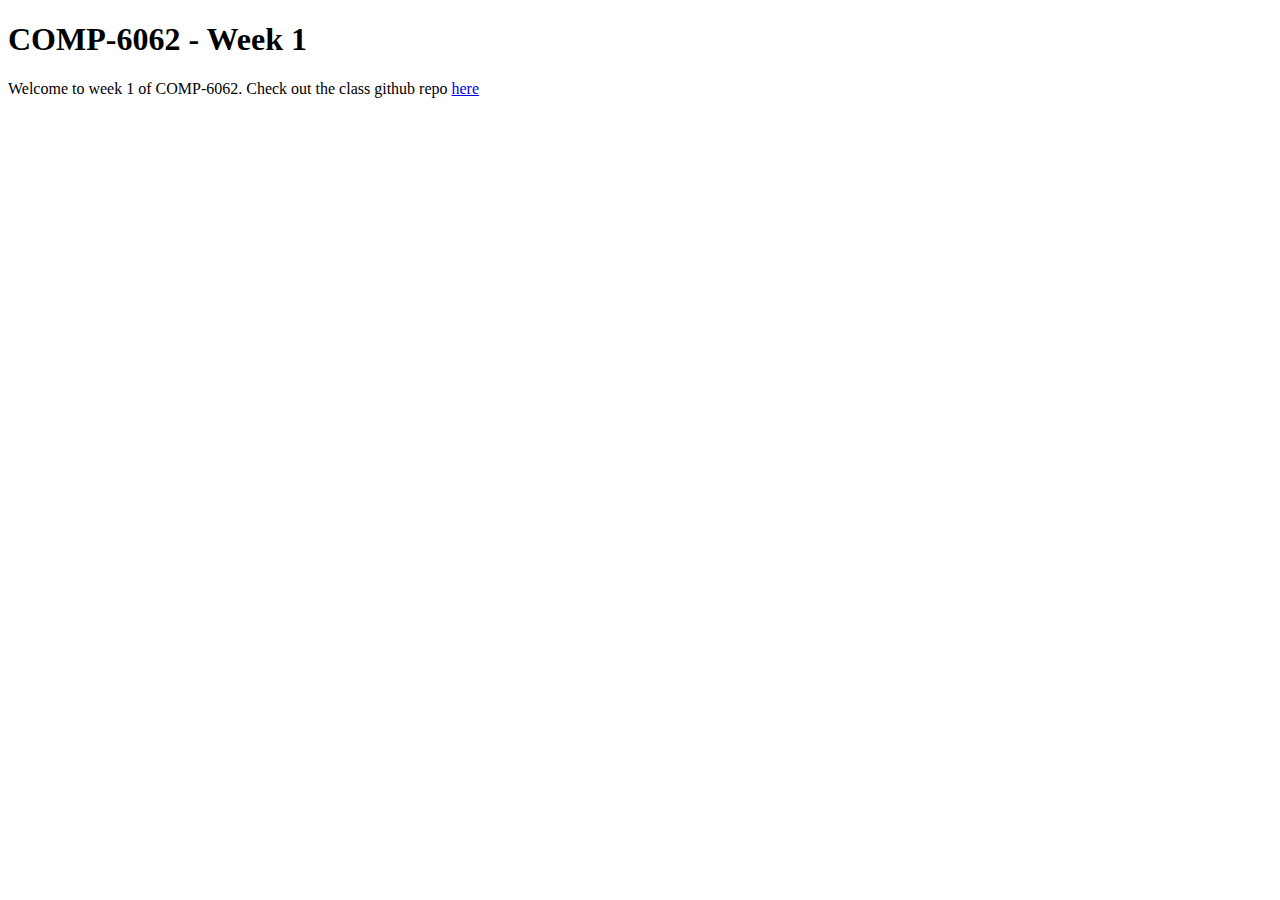
<file: COMP-6020(HMI)/COMP-6062-main/LAB1/index.html>
<!DOCTYPE html>
<html>
  <head>
    <title>COMP-6062 - Week 1</title>
  </head>
  <body>
    <h1>COMP-6062 - Week 1</h1>
    <p>Welcome to week 1 of COMP-6062. Check out the class github repo <a href="https://github.com/gkrinc/COMP-6062">here</a></p>
  </body>
</html>
</file>
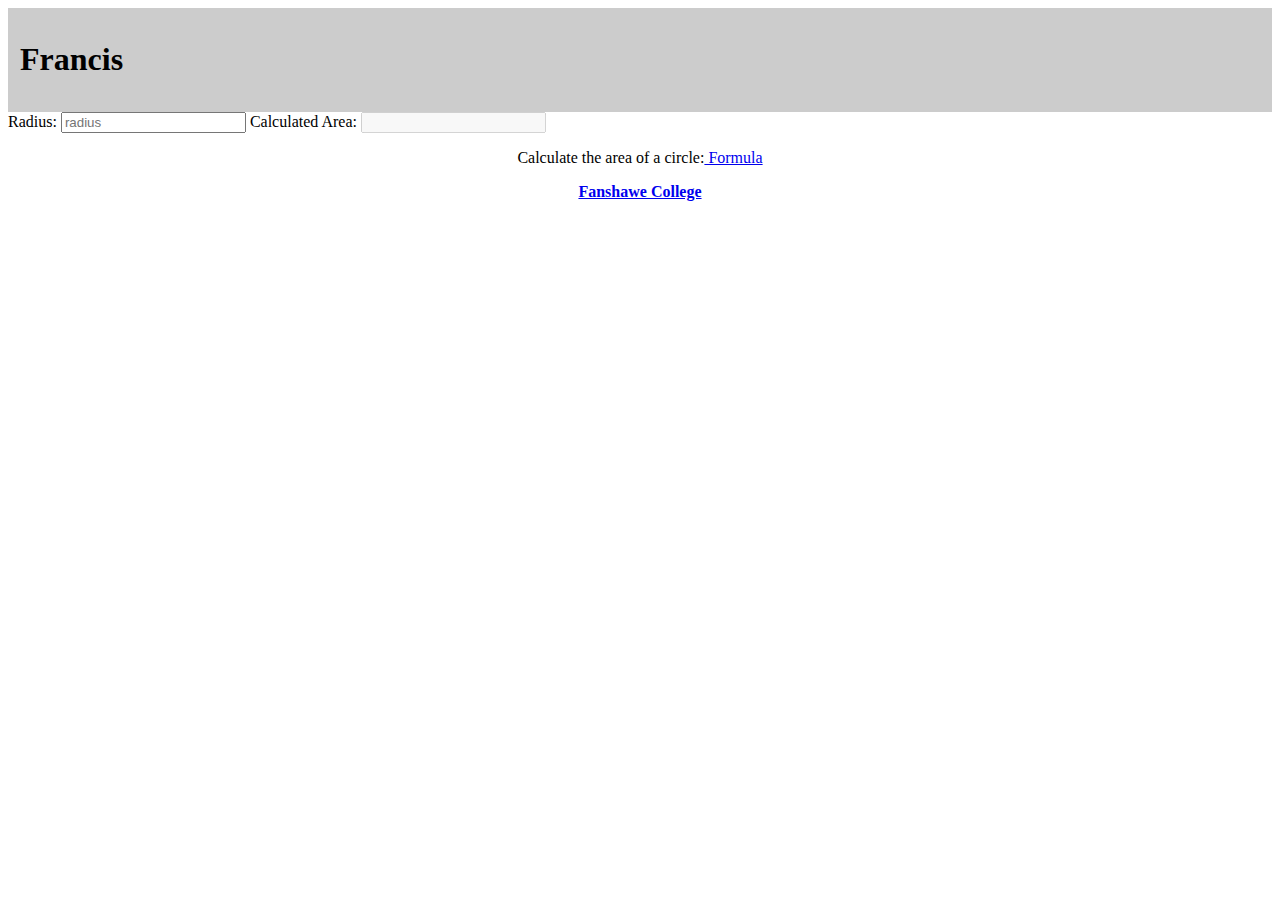
<file: COMP-6020(HMI)/Test1/labAssessment.html>
<!DOCTYPE html>
<html>
    <head>
        <link rel="stylesheet" href="labAssessment.css" />
        <title>Francis</title>
    </head>
<body>
    <header>
        <h1>Francis</h1>
    </header>

    <form>
        <label for="radius">Radius:</label>
        <input type="number" id="radius" name="radius" placeholder="radius" min="0">
        <label for="displayArea">Calculated Area:</label>
        <input type="text" id="displayArea" name="displayArea" disabled>
    </form>
    <script src="labAssessment.js"></script>
</body>
<footer class="footer1">
    <p>Calculate the area of a circle:<a class="anchor1" target="_blank" href= "https://www.google.com/search?q=area+of+a+circle"> Formula</a></p>
    <p><a class="anchor2" target="_blank" href= "https://www.fanshawec.ca"> Fanshawe College</a></p>
</footer>
</html>
</file>
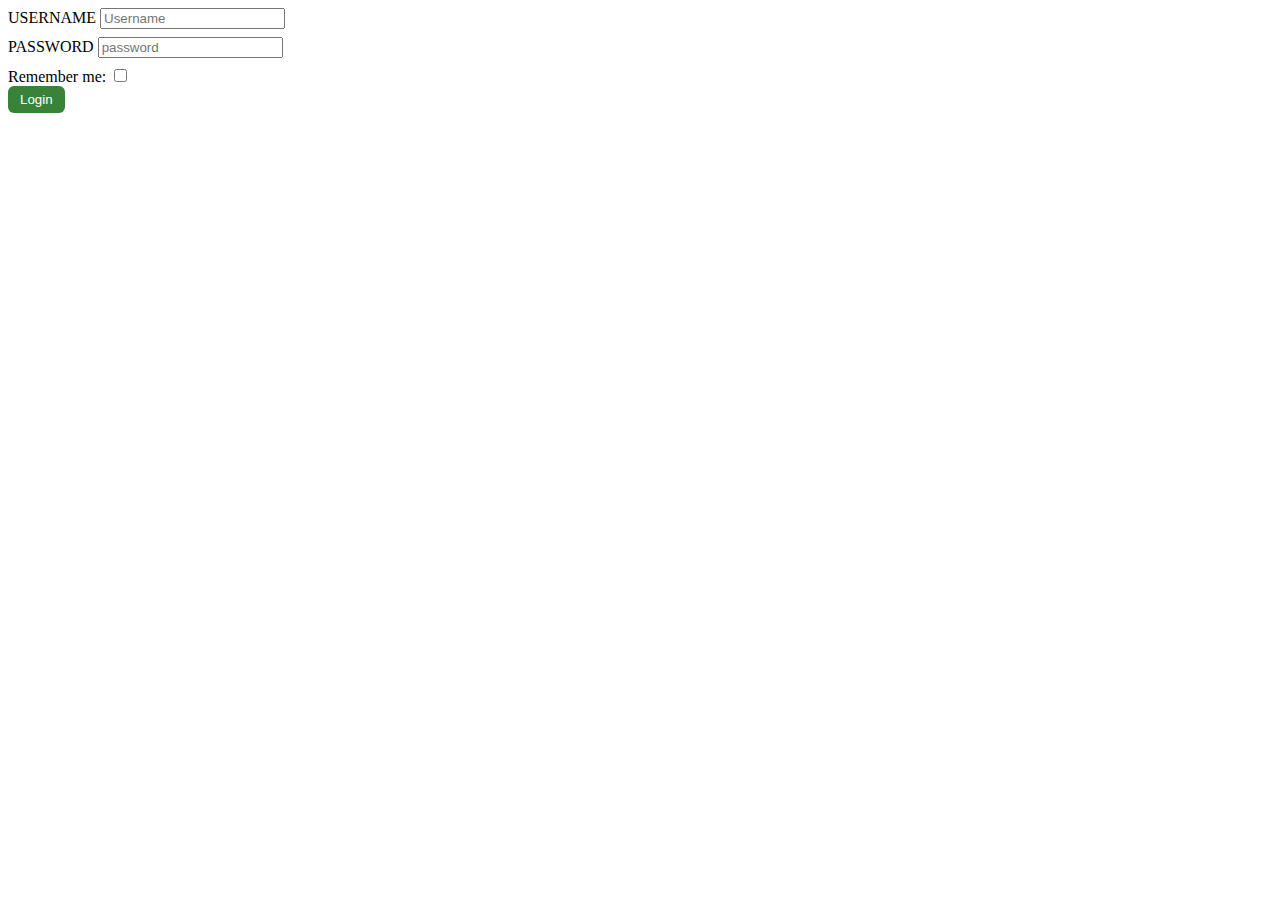
<file: COMP-6020(HMI)/COMP-6062-main/LAB3/index2.html>
<!DOCTYPE html>
<html>
<head>

<title>Page Title</title>
<link rel ="stylesheet" href= "styleLab2.css">

</head>

<body>

<form action="" method="post">
    <div class="mb-8">
        <label for="username">USERNAME</label>
        <input id="username" type="text" name="username" minlength="5" placeholder="Username" required>
    </div>
    <div class="mb-8">
        <label for="password">PASSWORD</label>
        <input id="password" type="password" name="password" minlength="5" placeholder="password" required>
    </div>
    <div classs="mb-8">
        <label for="checked">Remember me:</label>
        <input id="checked" type="checkbox" name="checked">
    </div>
    <button class="btn">Login</button>
    
</form>

</body>


</html>
</file>
<file: COMP-6020(HMI)/Test1/labAssessment.css>
header{
    padding: 12px;
    background-color: #ccc;
}
.anchor2{
    font-weight: bold;
}
.footer1{
    text-align: center;
}
</file>
<file: COMP-6020(HMI)/COMP-6062-main/LAB3/styleLab2.css>
.mb-8{
    margin-bottom:8px;
}
.btn{
    background-color: rgb(57, 131, 57);
    color: rgb(255, 255, 255);
    padding: 6px 12px;
    border: 0;
    border-radius: 6px;
}
</file>
